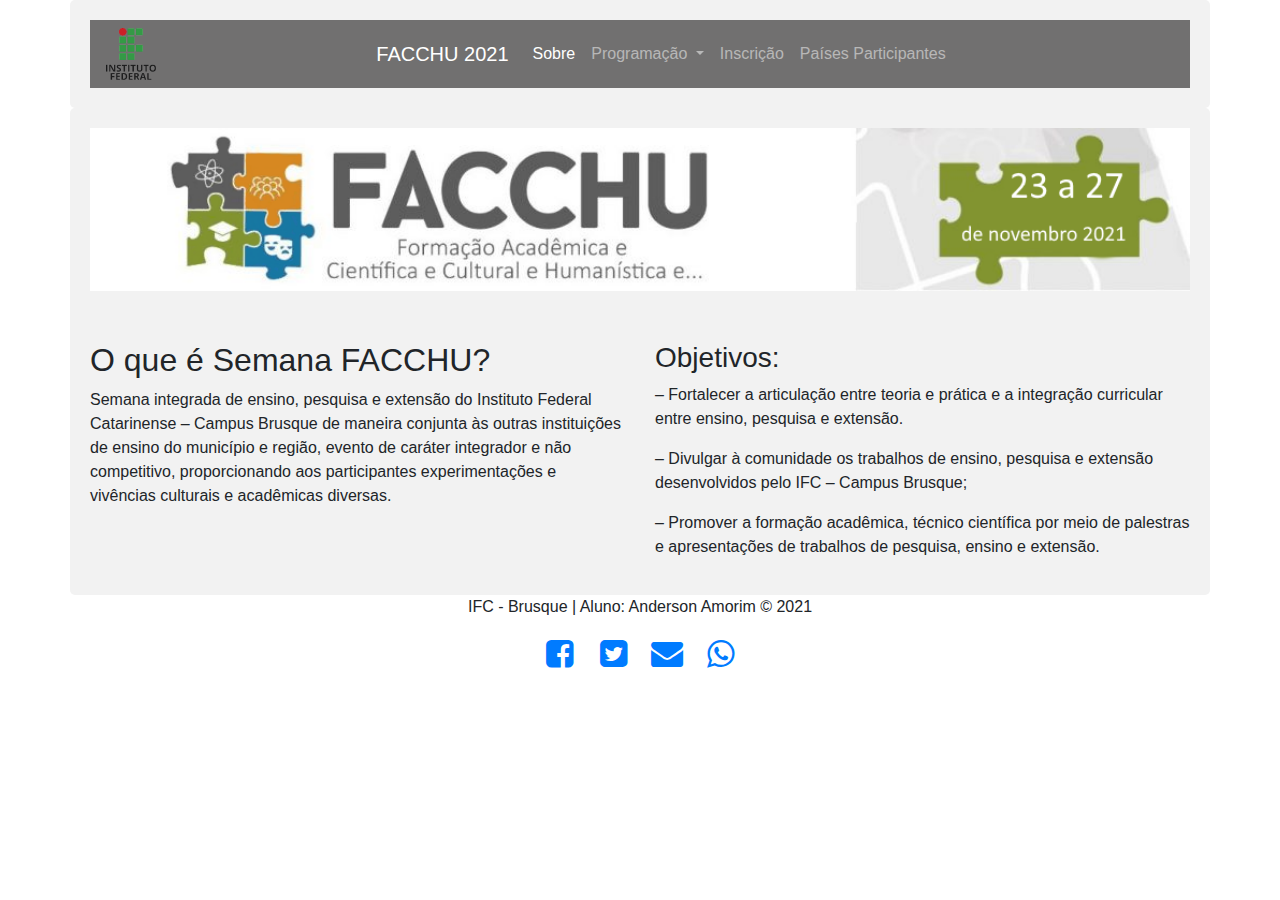
<file: index.html>
<!DOCTYPE html>
<html lang="en">
<head>
<meta charset="utf-8">
<meta http-equiv="X-UA-Compatible" content="IE=edge">
<meta name="viewport" content="width=device-width, initial-scale=1">
<title>Facchu 2021</title>
<!-- Bootstrap -->
<link href="css/bootstrap-4.4.1.css" rel="stylesheet">
<link href="css/style.css" rel="stylesheet" type="text/css">
<link href="css/fontello.css" rel="stylesheet" type="text/css">
<meta name="Facchu" content="Semana integrada de ensino, pesquisa e extensao do Instituto Federal Catarinense – Campus Brusque ">
<meta name="description" content="evento de carater integrador e nao competitivo, proporcionando aos participantes experimentacoes e vivencias culturais e academicas diversas.">
<meta name="keywords" content="facchu 2021, ensino, pesquisa, extensao, IFC">
</head>
<body>
<!-- body code goes here -->

<header>
<div class="container">
  <nav class="navbar navbar-expand-xl navbar-dark"> <a href="http://brusque.ifc.edu.br/"><img src="img/ico_ifc.png" alt="IFC BRUSQUE" class="img-fluid"></a>
    <div class="mx-auto d-sm-flex d-block flex-sm-nowrap"> <a class="navbar-brand" href="index.html">FACCHU 2021</a>
      <div class="collapse navbar-collapse text-center">
        <ul class="navbar-nav">
          <li class="nav-item active"> <a class="nav-link" href="sobre.html">Sobre</a> </li>
          <li class="nav-item dropdown"> <a class="nav-link dropdown-toggle" href="#" id="navbardrop" data-toggle="dropdown"> Programação </a>
            <div class="dropdown-menu"> <a class="dropdown-item" href="programacao.html">Programação</a> <a class="dropdown-item" href="palestrantes.html">Palestrantes</a> </div>
          </li>
          <li class="nav-item"> <a class="nav-link" href="inscricao.html">Inscrição</a> </li>
          <li class="nav-item"> <a class="nav-link" href="pais.html">Países Participantes</a> </li>
        </ul>
      </div>
    </div>
  </nav>
  </header>
  <main class="container">
    <section class="banner"> <img src="img/banner.png" alt="Placeholder" class="center"> </section>
    <section>
      <div class="row">
        <div class="col-lg-6">
          <h2>O que é Semana FACCHU?</h2>
          Semana integrada de ensino, pesquisa e extensão do Instituto Federal Catarinense – Campus Brusque de maneira conjunta às outras instituições de ensino do município e região, evento de caráter integrador e não competitivo, proporcionando aos participantes experimentações e vivências culturais e acadêmicas diversas.</div>
        <div class="col-lg-6">
          <h3>Objetivos:</h3>
          <p> – Fortalecer a articulação entre teoria e prática e a integração curricular entre ensino, pesquisa e extensão.&nbsp;</p>
          <p>– Divulgar à comunidade os trabalhos de ensino, pesquisa e extensão desenvolvidos pelo IFC – Campus Brusque;&nbsp;</p>
          <p>– Promover a formação acadêmica, técnico científica por meio de palestras e apresentações de trabalhos de pesquisa, ensino e extensão.</p>
        </div>
      </div>
    </section>
  </main>
  <footer>
    <div class="conteudo" align="center">
      <p class="copy">IFC - Brusque | Aluno: Anderson Amorim &copy; 2021</p>
      <div class="social">
        <h2> <a href="#" class="icon-facebook-squared" title="Ir Para Facebook" target="_blank"></a> <a href="#" class="icon-twitter-squared"></a> <a href="#" class="icon-mail-alt" title="#"></a> <a href="https://wa.me/554732120000" class="icon-whatsapp" title="(47) 3212-0000"></a> </h2>
      </div>
    </div>
  </footer>
</div>
<!-- jQuery (necessary for Bootstrap's JavaScript plugins) --> 
<script src="js/jquery-3.4.1.min.js"></script> 

<!-- Include all compiled plugins (below), or include individual files as needed --> 
<script src="js/popper.min.js"></script> 
<script src="js/bootstrap-4.4.1.js"></script>
</body>
</html>
</file>
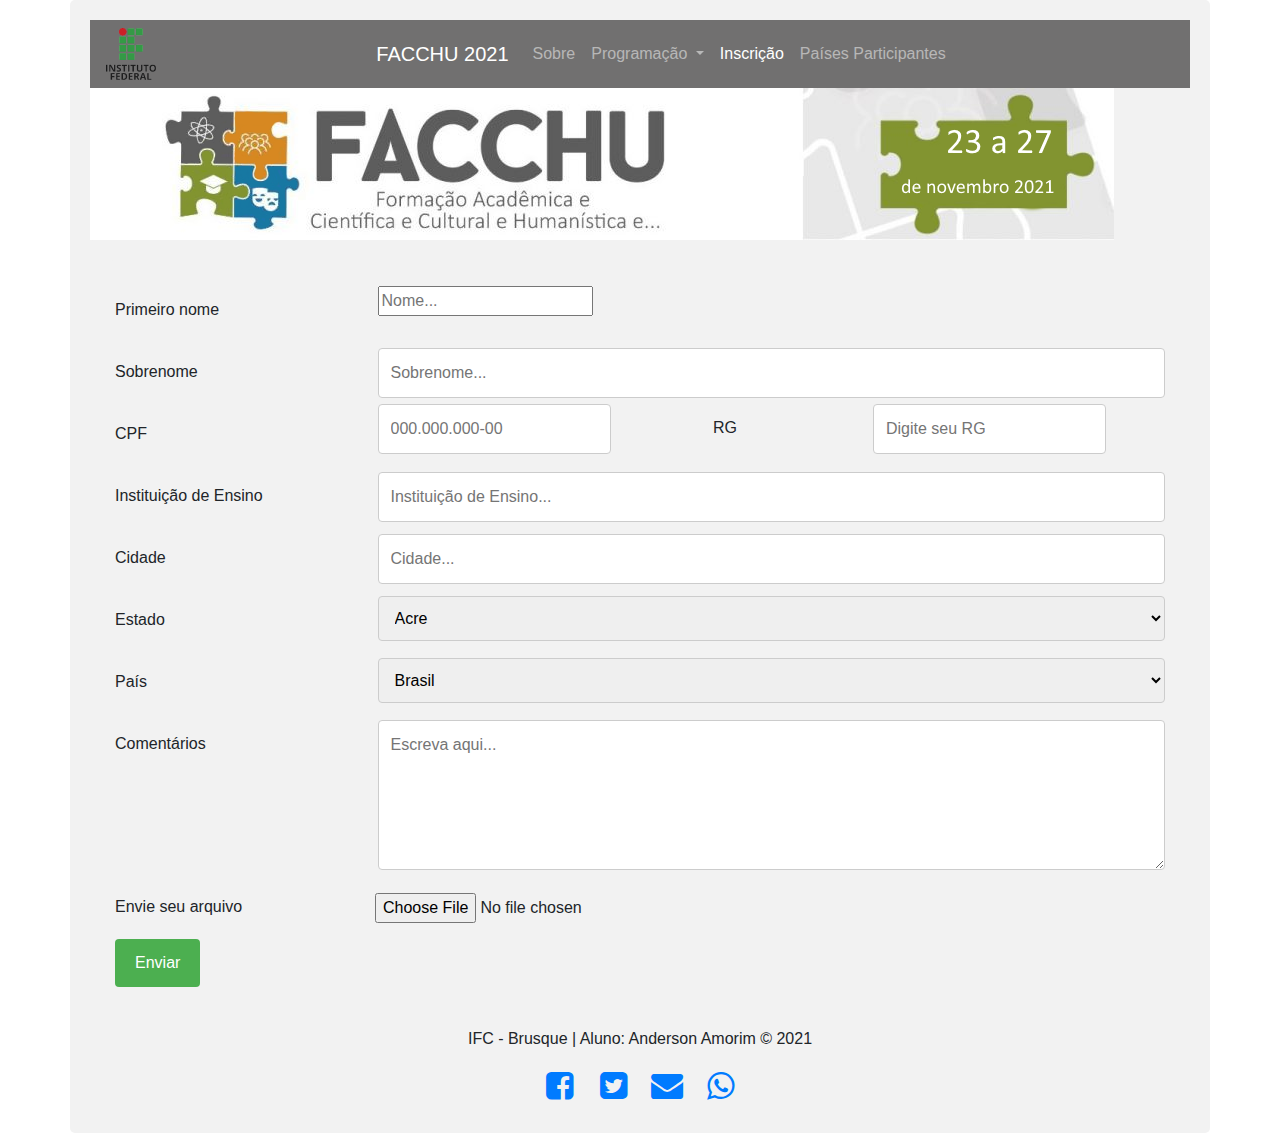
<file: inscricao.html>
<!DOCTYPE html>
<html lang="en">
<head>
<meta charset="utf-8">
<meta http-equiv="X-UA-Compatible" content="IE=edge">
<meta name="viewport" content="width=device-width, initial-scale=1">
<title>Facchu 2021</title>
<!-- Bootstrap -->
<link href="css/bootstrap-4.4.1.css" rel="stylesheet">
<link href="css/style.css" rel="stylesheet" type="text/css">
<link href="css/fontello.css" rel="stylesheet" type="text/css">
<meta name="Facchu" content="Semana integrada de ensino, pesquisa e extensao do Instituto Federal Catarinense – Campus Brusque ">
<meta name="description" content="evento de carater integrador e nao competitivo, proporcionando aos participantes experimentacoes e vivencias culturais e academicas diversas.">
<meta name="keywords" content="facchu 2021, ensino, pesquisa, extensao, IFC">
</head>
<body>
<!-- body code goes here -->
<div class="container">
<nav class="navbar navbar-expand-xl navbar-dark"> <a href="http://brusque.ifc.edu.br/"><img src="img/ico_ifc.png" alt="IFC BRUSQUE" class="img-fluid"></a>
  <div class="mx-auto d-sm-flex d-block flex-sm-nowrap"> <a class="navbar-brand" href="index.html">FACCHU 2021</a>
    <div class="collapse navbar-collapse text-center">
      <ul class="navbar-nav">
        <li class="nav-item"> <a class="nav-link" href="sobre.html">Sobre</a> </li>
        <li class="nav-item dropdown"> <a class="nav-link dropdown-toggle" href="#" id="navbardrop" data-toggle="dropdown"> Programação </a>
          <div class="dropdown-menu"> <a class="dropdown-item" href="programacao.html">Programação</a> <a class="dropdown-item" href="palestrantes.html">Palestrantes</a> </div>
        </li>
        <li class="nav-item"> <a class="nav-link active" href="inscricao.html">Inscrição</a> </li>
        <li class="nav-item"> <a class="nav-link" href="pais.html">Países Participantes</a> </li>
      </ul>
    </div>
  </div>
</nav>
<header> <img src="img/banner.png"> </header>
<main class="container">
  <form>
  <div class="container">
  <form action="/action_page.php">
    <div class="row">
      <div class="col-25">
        <label for="fname">Primeiro nome</label>
      </div>
      <div class="col-75">
        <input type="number" id="fname" name="firstname" placeholder="Nome...">
      </div>
    </div>
    <div class="row">
      <div class="col-25">
        <label for="lname">Sobrenome</label>
      </div>
      <div class="col-75">
        <input type="text" id="lname" name="lastname" placeholder="Sobrenome...">
      </div>
    </div>
    <div class="row">
      <div class="col-25">
        <label for="lname">CPF</label>
      </div>
      <div class="col-35">
        <input type="text" id="lname" name="lastname" placeholder="000.000.000-00">
      </div>
      <div class="col-3 col-xl-2 offset-xl-1">
        <label for="lname">RG</label>
      </div>
      <div class="col-35">
        <input type="text" id="lname" name="lastname" placeholder="Digite seu RG">
      </div>
    </div>
    <div class="row">
      <div class="col-25">
        <label for="lname">Instituição de Ensino</label>
      </div>
      <div class="col-75">
        <input type="text" id="lname" name="lastname" placeholder="Instituição de Ensino...">
      </div>
    </div>
    <div class="row">
      <div class="col-25">
        <label for="lname">Cidade</label>
      </div>
      <div class="col-75">
        <input type="text" id="lname" name="lastname" placeholder="Cidade...">
      </div>
    </div>
    <div class="row">
      <div class="col-25">
        <label for="lname">Estado</label>
      </div>
      <div class="col-75">
        <select id="estado" name="estado">
          <option value="AC">Acre</option>
          <option value="AL">Alagoas</option>
          <option value="AP">Amapá</option>
          <option value="AM">Amazonas</option>
          <option value="BA">Bahia</option>
          <option value="CE">Ceará</option>
          <option value="DF">Distrito Federal</option>
          <option value="ES">Espírito Santo</option>
          <option value="GO">Goiás</option>
          <option value="MA">Maranhão</option>
          <option value="MT">Mato Grosso</option>
          <option value="MS">Mato Grosso do Sul</option>
          <option value="MG">Minas Gerais</option>
          <option value="PA">Pará</option>
          <option value="PB">Paraíba</option>
          <option value="PR">Paraná</option>
          <option value="PE">Pernambuco</option>
          <option value="PI">Piauí</option>
          <option value="RJ">Rio de Janeiro</option>
          <option value="RN">Rio Grande do Norte</option>
          <option value="RS">Rio Grande do Sul</option>
          <option value="RO">Rondônia</option>
          <option value="RR">Roraima</option>
          <option value="SC">Santa Catarina</option>
          <option value="SP">São Paulo</option>
          <option value="SE">Sergipe</option>
          <option value="TO">Tocantins</option>
        </select>
      </div>
    </div>
    <div class="row">
      <div class="col-25">
        <label for="pais">País</label>
      </div>
      <div class="col-75">
        <select id="pais" name="pais">
          <option value="australia">Brasil</option>
          <option value="Canada">Canada</option>
          <option value="Australia">Australia</option>
          <option value="Argentina">Argentina</option>
		  <option value="Alemanha">Alemanha</option>
		  <option value="França">França</option>
		  <option value="Argentina">Japão</option>
          <option value="Bolivia">Bolívia</option>
          <option value="Uruguai">Uruguai</option>
          <option value="Chile">Chile</option>
        </select>
      </div>
    </div>
    <div class="row">
      <div class="col-25">
        <label for="subject">Comentários</label>
      </div>
      <div class="col-75">
        <textarea id="subject" name="subject" placeholder="Escreva aqui..." style="height:150px"></textarea>
      </div>
    </div>
    <div class="row">
      <div class="col-25">
        <label>Envie seu arquivo</label>
      </div>
      <div class="col-75" id="conteudo_center">
        <input type="file" class="form-control-file">
      </div>
    </div>
    <div class="row">
      <input type="submit" value="Enviar">
    </div>
  </form>
  </div>
  </form>
</main>
<footer>
  <div class="conteudo" align="center">
    <p class="copy">IFC - Brusque | Aluno: Anderson Amorim &copy; 2021</p>
    <div class="social">
      <h2> <a href="#" class="icon-facebook-squared" title="Ir Para Facebook" target="_blank"></a> <a href="#" class="icon-twitter-squared"></a> <a href="#" class="icon-mail-alt" title="#"></a> <a href="https://wa.me/554732120000" class="icon-whatsapp" title="(47) 3212-0000"></a> </h2>
    </div>
  </div>
</footer>
</div>
<!-- jQuery (necessary for Bootstrap's JavaScript plugins) --> 
<script src="js/jquery-3.4.1.min.js"></script> 

<!-- Include all compiled plugins (below), or include individual files as needed --> 
<script src="js/popper.min.js"></script> 
<script src="js/bootstrap-4.4.1.js"></script>
</body>
</html>
</file>
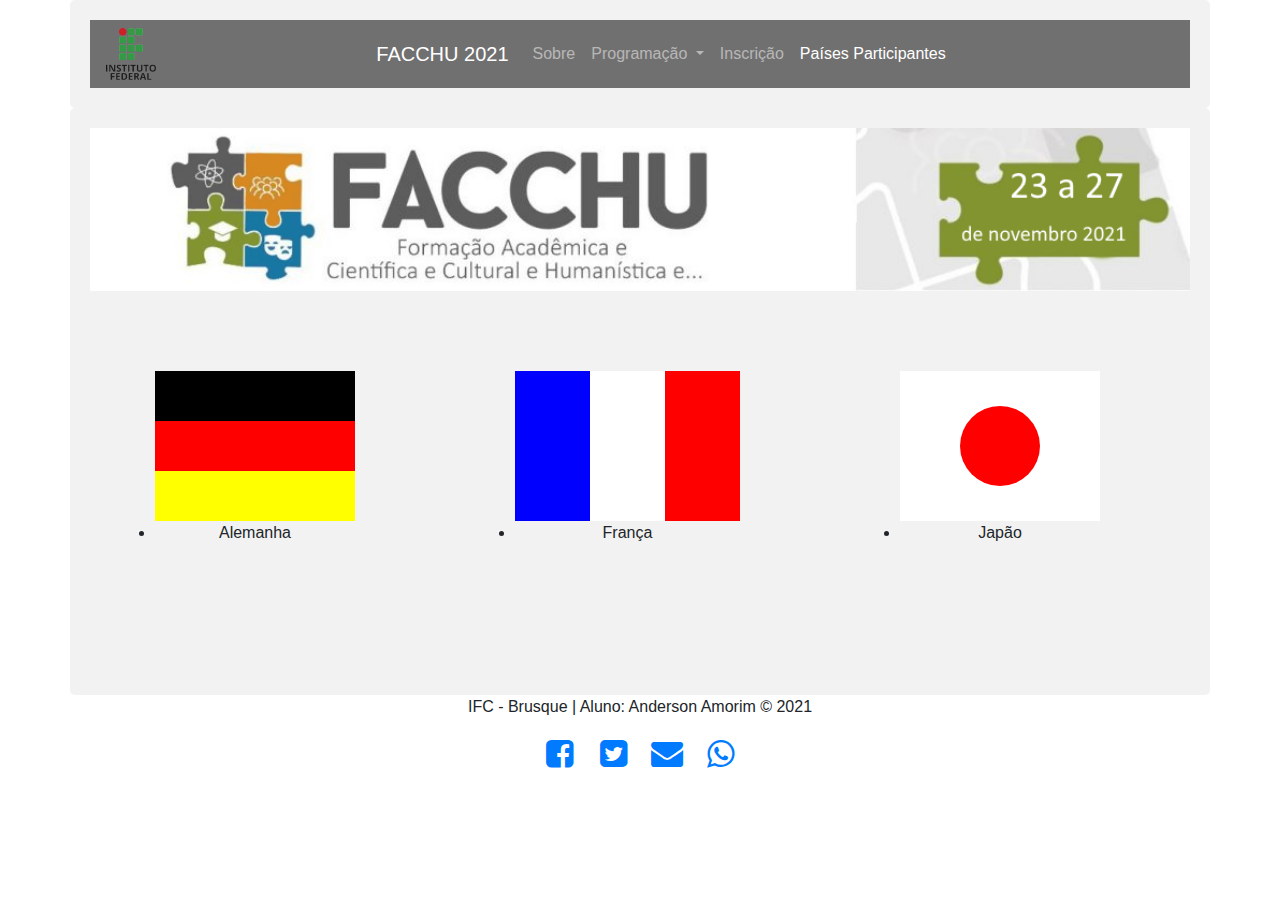
<file: pais.html>
<!DOCTYPE html>
<html lang="en">
<head>
<meta charset="utf-8">
<meta http-equiv="X-UA-Compatible" content="IE=edge">
<meta name="viewport" content="width=device-width, initial-scale=1">
<title>Facchu 2021</title>
<!-- Bootstrap -->
<link href="css/bootstrap-4.4.1.css" rel="stylesheet">
<link href="css/style.css" rel="stylesheet" type="text/css">
<link href="css/fontello.css" rel="stylesheet" type="text/css">
<meta name="Facchu" content="Semana integrada de ensino, pesquisa e extensao do Instituto Federal Catarinense – Campus Brusque ">
<meta name="description" content="evento de carater integrador e nao competitivo, proporcionando aos participantes experimentacoes e vivencias culturais e academicas diversas.">
<meta name="keywords" content="facchu 2021, ensino, pesquisa, extensao, IFC">
</head>
<body>
<!-- body code goes here -->

<header>
<div class="container">
  <nav class="navbar navbar-expand-xl navbar-dark"> <a href="http://brusque.ifc.edu.br/"><img src="img/ico_ifc.png" alt="IFC BRUSQUE" class="img-fluid"></a>
    <div class="mx-auto d-sm-flex d-block flex-sm-nowrap"> <a class="navbar-brand" href="index.html">FACCHU 2021</a>
      <div class="collapse navbar-collapse text-center">
        <ul class="navbar-nav">
          <li class="nav-item"> <a class="nav-link" href="sobre.html">Sobre</a> </li>
          <li class="nav-item dropdown"> <a class="nav-link dropdown-toggle" href="#" id="navbardrop" data-toggle="dropdown"> Programação </a>
            <div class="dropdown-menu"> <a class="dropdown-item" href="programacao.html">Programação</a> <a class="dropdown-item" href="palestrantes.html">Palestrantes</a> </div>
          </li>
          <li class="nav-item"> <a class="nav-link" href="inscricao.html">Inscrição</a> </li>
          <li class="nav-item"> <a class="nav-link active" href="pais.html">Países Participantes</a> </li>
        </ul>
      </div>
    </div>
  </nav>
  </header>
  <main class="container">
    <section class="banner"> <img src="img/banner.png" alt="Placeholder" class="center"
    </section>
    <section>
      <div class="row" align="center">
        <section class="fsection">
          <div class="preto fdiv"></div>
          <div class="vermelho fdiv"></div>
          <div class="amarelo fdiv"></div>
          <li>Alemanha</li>
        </section>
        <section class="fsection">
          <div class="azul vertical fdiv"></div>
          <div class="branco vertical fdiv"></div>
          <div class="vermelho vertical fdiv"></div>
          <li>França</li>
        </section>
        <section class="fsection">
          <div class="branco grande relativo fdiv">
            <div class="vermelho redondo centrado fdiv"></div>
          </div>
          <li>Japão</li>
        </section>
      </div>
    </section>
  </main>
  <footer>
    <div class="conteudo" align="center">
      <p class="copy">IFC - Brusque | Aluno: Anderson Amorim &copy; 2021</p>
      <div class="social">
        <h2> <a href="#" class="icon-facebook-squared" title="Ir Para Facebook" target="_blank"></a> <a href="#" class="icon-twitter-squared"></a> <a href="#" class="icon-mail-alt" title="#"></a> <a href="https://wa.me/554732120000" class="icon-whatsapp" title="(47) 3212-0000"></a> </h2>
      </div>
    </div>
  </footer>
</div>
<!-- jQuery (necessary for Bootstrap's JavaScript plugins) --> 
<script src="js/jquery-3.4.1.min.js"></script> 

<!-- Include all compiled plugins (below), or include individual files as needed --> 
<script src="js/popper.min.js"></script> 
<script src="js/bootstrap-4.4.1.js"></script>
</body>
</html>
</file>
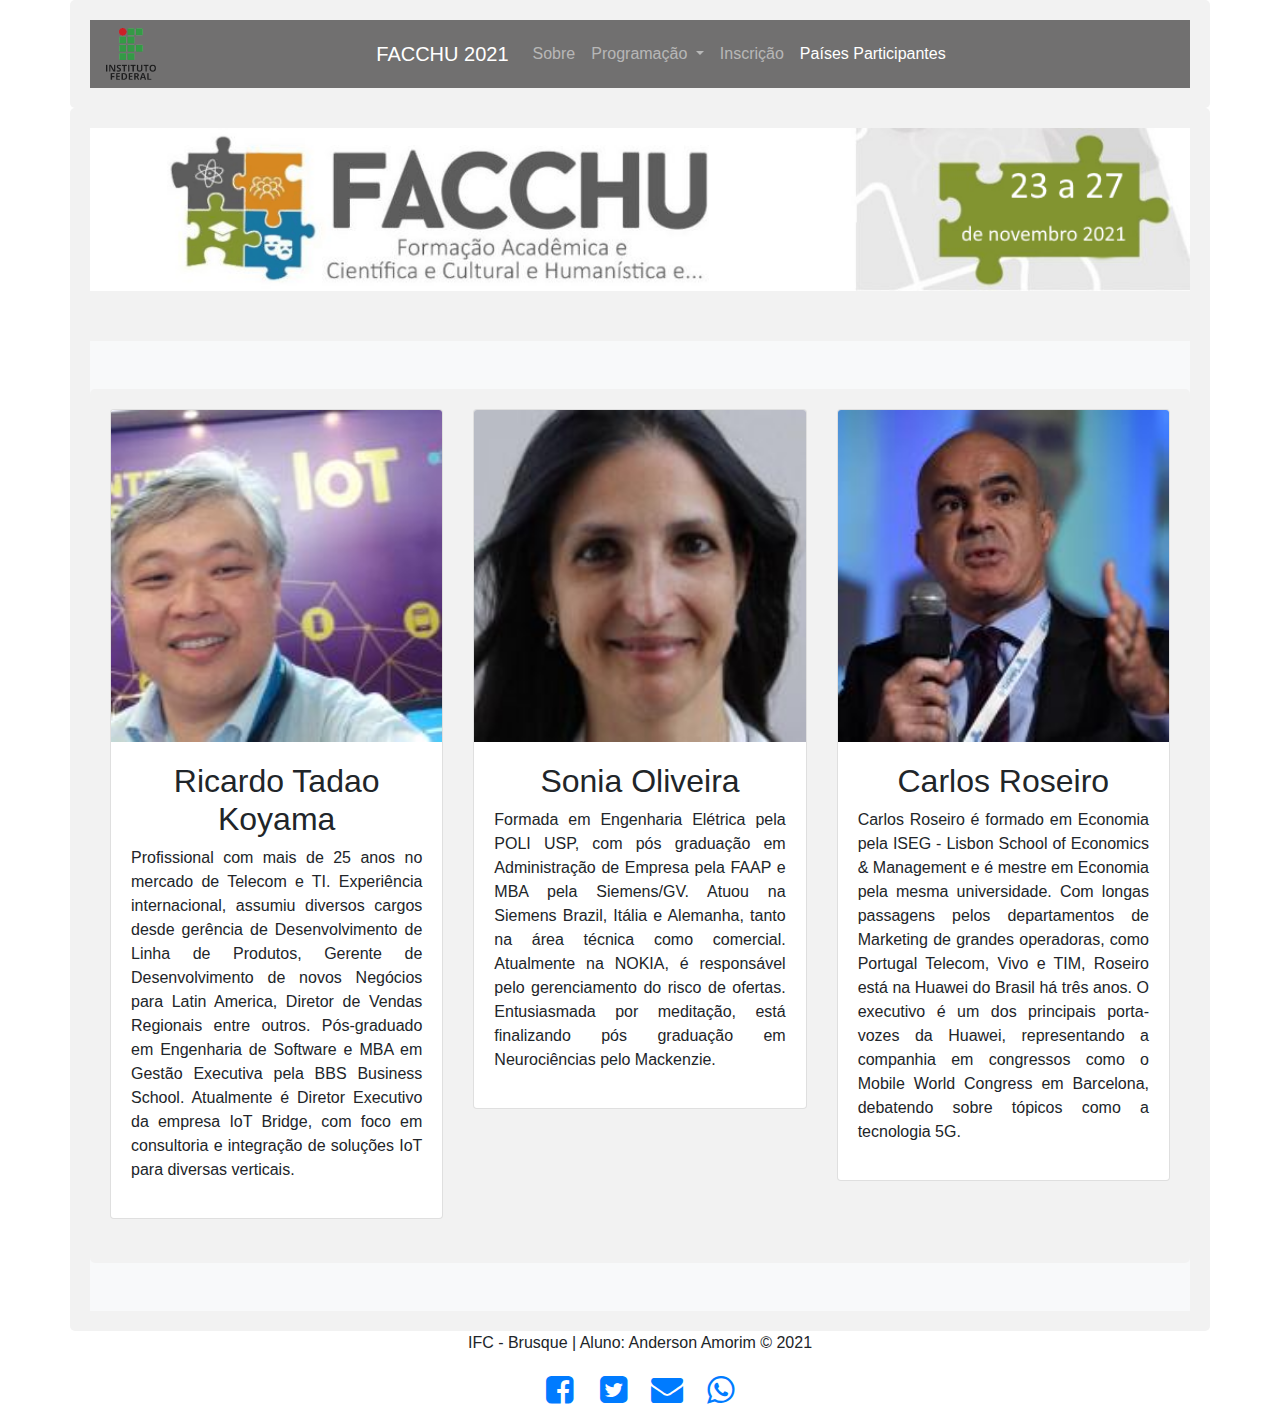
<file: palestrantes.html>
<!DOCTYPE html>
<html lang="en">
<head>
<meta charset="utf-8">
<meta http-equiv="X-UA-Compatible" content="IE=edge">
<meta name="viewport" content="width=device-width, initial-scale=1">
<title>Facchu 2021</title>
<!-- Bootstrap -->
<link href="css/bootstrap-4.4.1.css" rel="stylesheet">
<link href="css/style.css" rel="stylesheet" type="text/css">
<link href="css/fontello.css" rel="stylesheet" type="text/css">
<meta name="Facchu" content="Semana integrada de ensino, pesquisa e extensao do Instituto Federal Catarinense – Campus Brusque ">
<meta name="description" content="evento de carater integrador e nao competitivo, proporcionando aos participantes experimentacoes e vivencias culturais e academicas diversas.">
<meta name="keywords" content="facchu 2021, ensino, pesquisa, extensao, IFC">
</head>
<body>
<!-- body code goes here -->

<header>
<div class="container">
  <nav class="navbar navbar-expand-xl navbar-dark"> <a href="http://brusque.ifc.edu.br/"><img src="img/ico_ifc.png" alt="IFC BRUSQUE" class="img-fluid"></a>
    <div class="mx-auto d-sm-flex d-block flex-sm-nowrap"> <a class="navbar-brand" href="index.html">FACCHU 2021</a>
      <div class="collapse navbar-collapse text-center">
        <ul class="navbar-nav">
          <li class="nav-item"> <a class="nav-link" href="sobre.html">Sobre</a> </li>
          <li class="nav-item dropdown"> <a class="nav-link dropdown-toggle" href="#" id="navbardrop" data-toggle="dropdown"> Programação </a>
            <div class="dropdown-menu"> <a class="dropdown-item" href="programacao.html">Programação</a> <a class="dropdown-item" href="palestrantes.html">Palestrantes</a> </div>
          </li>
          <li class="nav-item"> <a class="nav-link" href="inscricao.html">Inscrição</a> </li>
          <li class="nav-item"> <a class="nav-link active" href="pais.html">Países Participantes</a> </li>
        </ul>
      </div>
    </div>
  </nav>
	</div>
  </header>
  <main class="container">
    <section class="banner"> <img src="img/banner.png" alt="Placeholder" class="center"> </section>
    <div class="album py-5 bg-light">
        <div class="container">

          <div class="row">
            <div class="col-md-4">
              <div class="card mb-4 box-shadow">
                <img class="card-img-top" src="img/palestrantes/01.jpg" alt="Ricardo Tadao Koyama">
                <div class="card-body">
				  <h2 align="center">Ricardo Tadao Koyama</h2>
                  <p align="justify">Profissional com mais de 25 anos no mercado de Telecom e TI. Experiência internacional, assumiu diversos cargos desde gerência de Desenvolvimento de Linha de Produtos, Gerente de Desenvolvimento de novos Negócios para Latin America, Diretor de Vendas Regionais entre outros. Pós-graduado em Engenharia de Software e MBA em Gestão Executiva pela BBS Business School. Atualmente é Diretor Executivo da empresa IoT Bridge, com foco em consultoria e integração de soluções IoT para diversas verticais.</p>
                  
                </div>
              </div>
			  </div>
            
			  
			
            <div class="col-md-4">
              <div class="card mb-4 box-shadow">
                <img class="card-img-top" src="img/palestrantes/02.jpg" alt="Ricardo Tadao Koyama">
                <div class="card-body">
					<h2 align="center">Sonia Oliveira</h2>
                  <p align="justify">Formada em Engenharia Elétrica pela POLI USP, com pós graduação em Administração de Empresa pela FAAP e MBA pela Siemens/GV. Atuou na Siemens Brazil, Itália e Alemanha, tanto na área técnica como comercial. Atualmente na NOKIA, é responsável pelo gerenciamento do risco de ofertas. Entusiasmada por meditação, está finalizando pós graduação em Neurociências pelo Mackenzie.</p>
                  </div>
              </div>
            </div>
			  
			              <div class="col-md-4">
              <div class="card mb-4 box-shadow">
                <img class="card-img-top" src="img/palestrantes/03.jpg" alt="Ricardo Tadao Koyama">
                <div class="card-body">
					<h2 align="center">Carlos Roseiro</h2>
                  <p align="justify">Carlos Roseiro é formado em Economia pela ISEG - Lisbon School of Economics & Management e é mestre em Economia pela mesma universidade. Com longas passagens pelos departamentos de Marketing de grandes operadoras, como Portugal Telecom, Vivo e TIM, Roseiro está na Huawei do Brasil há três anos. O executivo é um dos principais porta-vozes da Huawei, representando a companhia em congressos como o Mobile World Congress em Barcelona, debatendo sobre tópicos como a tecnologia 5G.</p>
                 
                </div>
              </div>
            </div> 
			  </div>

			  
			  
  </main>
  <footer>
    <div class="conteudo" align="center">
      <p class="copy">IFC - Brusque | Aluno: Anderson Amorim &copy; 2021</p>
      <div class="social">
        <h2> <a href="#" class="icon-facebook-squared" title="Ir Para Facebook" target="_blank"></a> <a href="#" class="icon-twitter-squared"></a> <a href="#" class="icon-mail-alt" title="#"></a> <a href="https://wa.me/554732120000" class="icon-whatsapp" title="(47) 3212-0000"></a> </h2>
      </div>
    </div>
  </footer>

<!-- jQuery (necessary for Bootstrap's JavaScript plugins) --> 
<script src="js/jquery-3.4.1.min.js"></script> 

<!-- Include all compiled plugins (below), or include individual files as needed --> 
<script src="js/popper.min.js"></script> 
<script src="js/bootstrap-4.4.1.js"></script>
</body>
</html>
</file>
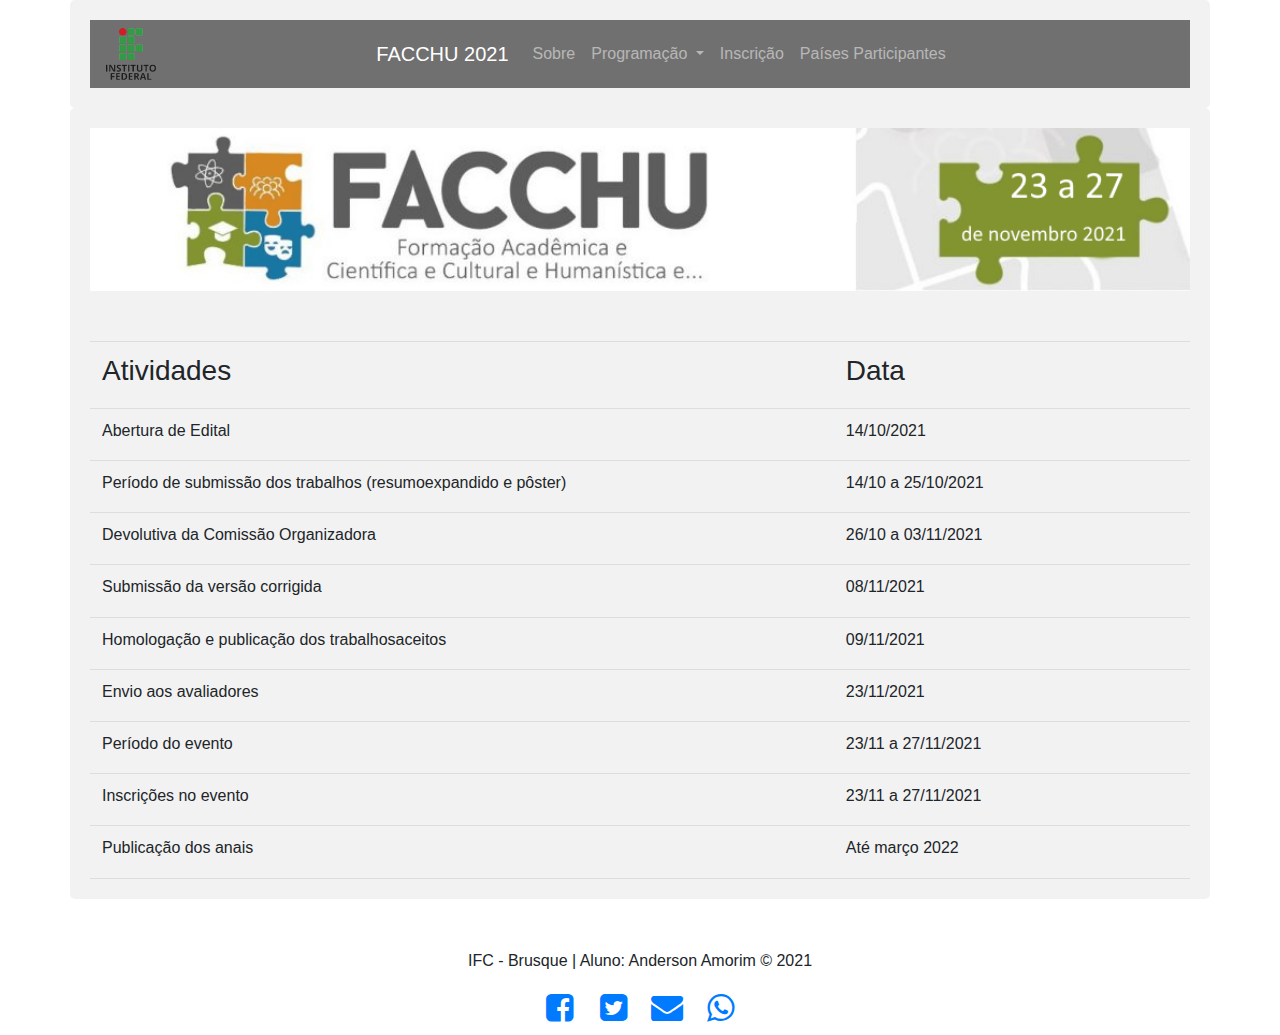
<file: programacao.html>
<!DOCTYPE html>
<html lang="en">
<head>
<meta charset="utf-8">
<meta http-equiv="X-UA-Compatible" content="IE=edge">
<meta name="viewport" content="width=device-width, initial-scale=1">
<title>Facchu 2021</title>
<!-- Bootstrap -->
<link href="css/bootstrap-4.4.1.css" rel="stylesheet">
<link href="css/style.css" rel="stylesheet" type="text/css">
<link href="css/fontello.css" rel="stylesheet" type="text/css">
<meta name="Facchu" content="Semana integrada de ensino, pesquisa e extensao do Instituto Federal Catarinense – Campus Brusque ">
<meta name="description" content="evento de carater integrador e nao competitivo, proporcionando aos participantes experimentacoes e vivencias culturais e academicas diversas.">
<meta name="keywords" content="facchu 2021, ensino, pesquisa, extensao, IFC">
</head>
<body>
<!-- body code goes here -->

<header>
<div class="container">
  <nav class="navbar navbar-expand-xl navbar-dark"> <a href="http://brusque.ifc.edu.br/"><img src="img/ico_ifc.png" alt="IFC BRUSQUE" class="img-fluid"></a>
    <div class="mx-auto d-sm-flex d-block flex-sm-nowrap"> <a class="navbar-brand" href="index.html">FACCHU 2021</a>
      <div class="collapse navbar-collapse text-center">
        <ul class="navbar-nav">
          <li class="nav-item"> <a class="nav-link" href="sobre.html">Sobre</a> </li>
          <li class="nav-item dropdown"> <a class="nav-link dropdown-toggle" href="#" id="navbardrop" data-toggle="dropdown"> Programação </a>
            <div class="dropdown-menu"> <a class="dropdown-item" href="programacao.html">Programação</a> <a class="dropdown-item" href="palestrantes.html">Palestrantes</a> </div>
          </li>
          </li>
          <li class="nav-item"> <a class="nav-link" href="inscricao.html">Inscrição</a> </li>
          <li class="nav-item"> <a class="nav-link" href="pais.html">Países Participantes</a> </li>
        </ul>
      </div>
    </div>
  </nav>
  </header>
  <main class="container">
    <section class="banner"> <img src="img/banner.png" alt="Placeholder" class="center"> </section>
    <section>
      <table>
        <tr>
          <th><h3>Atividades</h3></th>
          <th><h3>Data</h3></th>
        </tr>
        <tr>
          <th><h6>Abertura de Edital</h6></th>
          <th><h6>14/10/2021</h6></th>
        </tr>
        <tr>
          <th><h6>Período de submissão dos trabalhos (resumoexpandido e pôster)</h6></th>
          <th><h6>14/10 a 25/10/2021</h6></th>
        </tr>
        <tr>
          <th><h6>Devolutiva da Comissão Organizadora</h6></th>
          <th><h6>26/10 a 03/11/2021</h6></th>
        </tr>
        <tr>
          <th><h6>Submissão da versão corrigida</h6></th>
          <th><h6>08/11/2021</h6></th>
        </tr>
        <tr>
          <th><h6>Homologação e publicação dos trabalhosaceitos</h6></th>
          <th><h6>09/11/2021</h6></th>
        </tr>
        <tr>
          <th><h6>Envio aos avaliadores</h6></th>
          <th><h6>23/11/2021</h6></th>
        </tr>
        <tr>
          <th><h6>Período do evento</h6></th>
          <th><h6>23/11 a 27/11/2021</h6></th>
        </tr>
        <tr>
          <th><h6>Inscrições no evento</h6></th>
          <th><h6>23/11 a 27/11/2021</h6></th>
        </tr>
        <tr>
          <th><h6>Publicação dos anais</h6></th>
          <th><h6>Até março 2022</h6></th>
        </tr>
      </table>
    </section>
  </main>
  <footer>
    <div class="conteudo" id="conteudo_baixo" align="center">
      <p class="copy">IFC - Brusque | Aluno: Anderson Amorim &copy; 2021</p>
      <div class="social">
        <h2> <a href="#" class="icon-facebook-squared" title="Ir Para Facebook" target="_blank"></a> <a href="#" class="icon-twitter-squared"></a> <a href="#" class="icon-mail-alt" title="#"></a> <a href="https://wa.me/554732120000" class="icon-whatsapp" title="(47) 3212-0000"></a> </h2>
      </div>
    </div>
  </footer>
</div>
<!-- jQuery (necessary for Bootstrap's JavaScript plugins) --> 
<script src="js/jquery-3.4.1.min.js"></script> 

<!-- Include all compiled plugins (below), or include individual files as needed --> 
<script src="js/popper.min.js"></script> 
<script src="js/bootstrap-4.4.1.js"></script>
</body>
</html>
</file>
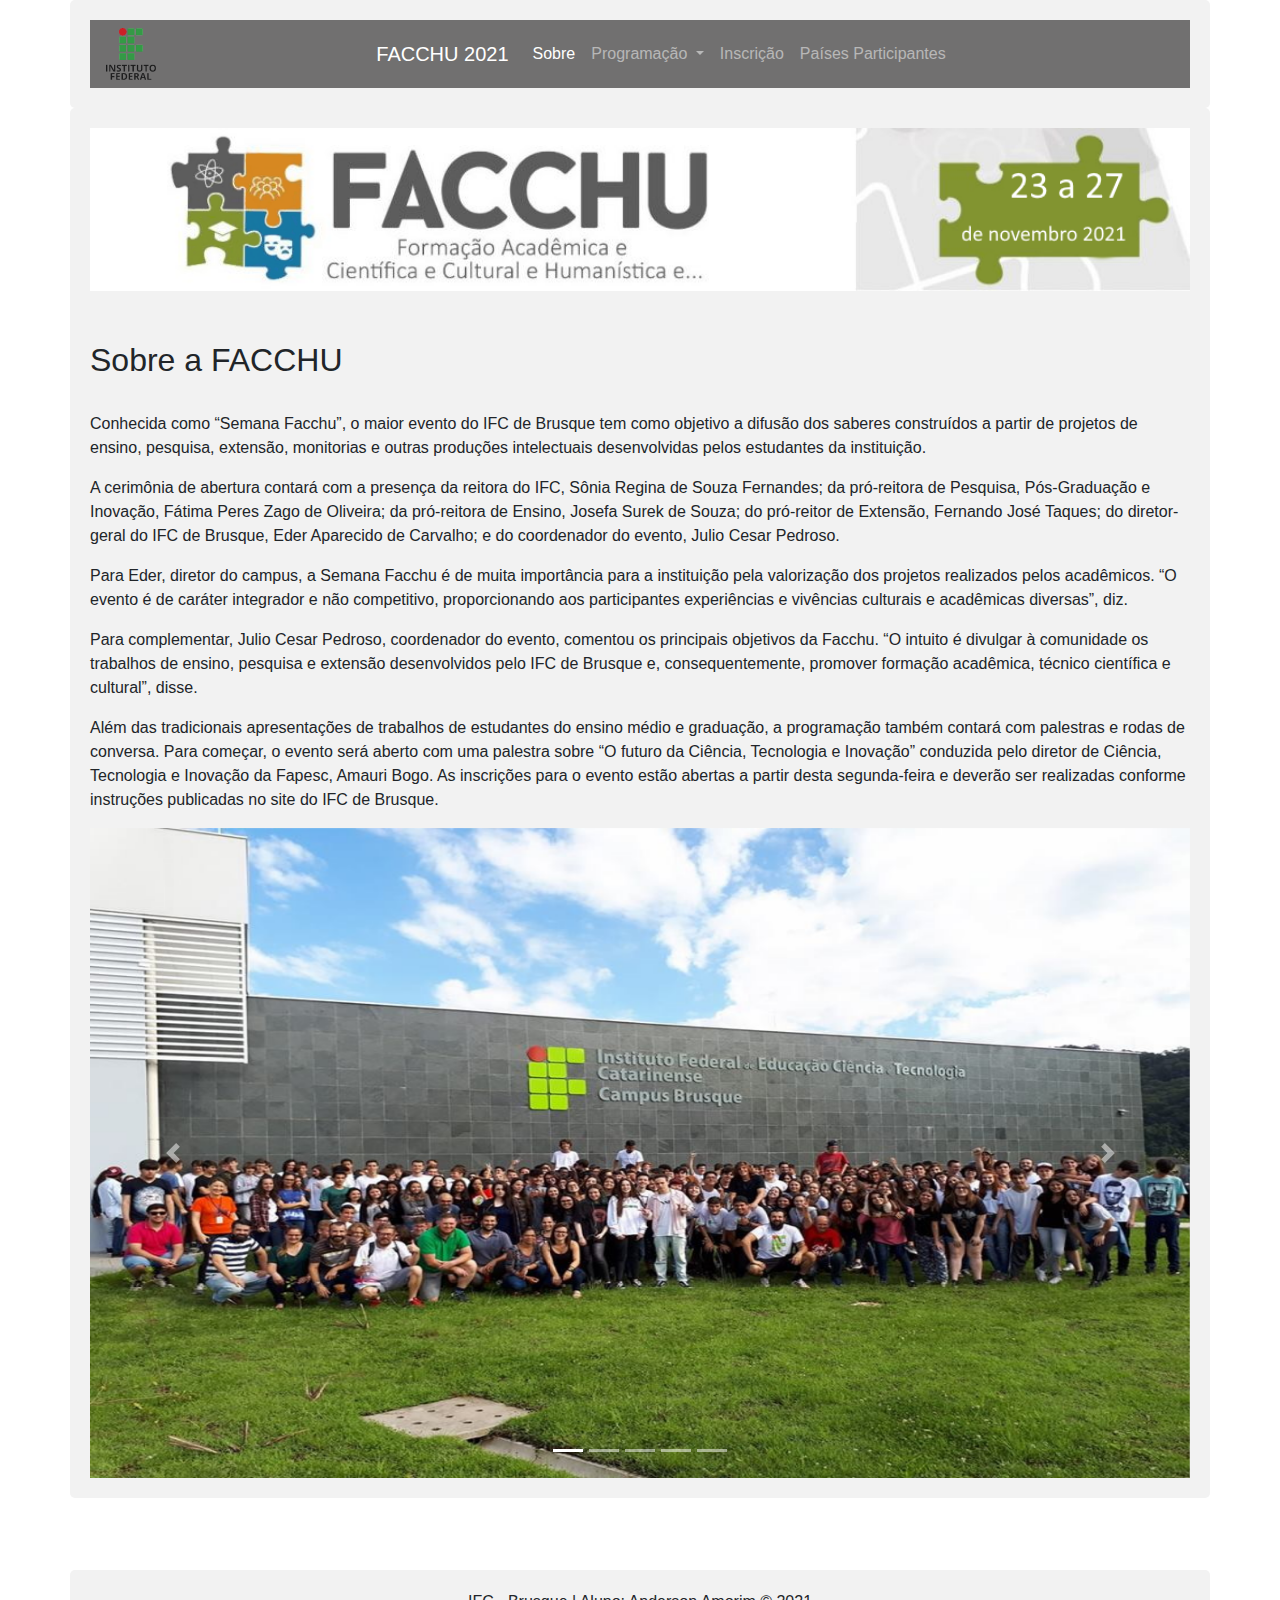
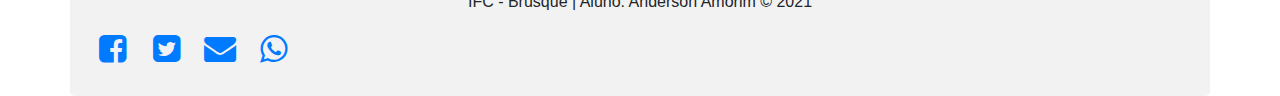
<file: sobre.html>
<!DOCTYPE html>
<html lang="en">
<head>
<meta charset="utf-8">
<meta http-equiv="X-UA-Compatible" content="IE=edge">
<meta name="viewport" content="width=device-width, initial-scale=1">
<title>Facchu 2021</title>
<!-- Bootstrap -->
<link href="css/bootstrap-4.4.1.css" rel="stylesheet">
<link href="css/style.css" rel="stylesheet" type="text/css">
<link href="css/fontello.css" rel="stylesheet" type="text/css">
<meta name="Facchu" content="Semana integrada de ensino, pesquisa e extensao do Instituto Federal Catarinense – Campus Brusque ">
<meta name="description" content="evento de carater integrador e nao competitivo, proporcionando aos participantes experimentacoes e vivencias culturais e academicas diversas.">
<meta name="keywords" content="facchu 2021, ensino, pesquisa, extensao, IFC">
</head>
<body>
<!-- body code goes here -->
<header>
<div class="container">
<nav class="navbar navbar-expand-xl navbar-dark"> <a href="http://brusque.ifc.edu.br/"><img src="img/ico_ifc.png" alt="IFC BRUSQUE" class="img-fluid"></a>
  <div class="mx-auto d-sm-flex d-block flex-sm-nowrap"> <a class="navbar-brand" href="index.html">FACCHU 2021</a>
    <div class="collapse navbar-collapse text-center">
      <ul class="navbar-nav">
        <li class="nav-item"> <a class="nav-link active" href="sobre.html">Sobre</a> </li>
        <li class="nav-item dropdown"> <a class="nav-link dropdown-toggle" href="#" id="navbardrop" data-toggle="dropdown"> Programação </a>
          <div class="dropdown-menu"> <a class="dropdown-item" href="programacao.html">Programação</a> <a class="dropdown-item" href="palestrantes.html">Palestrantes</a> </div>
        </li>
        <li class="nav-item"> <a class="nav-link" href="inscricao.html">Inscrição</a> </li>
        <li class="nav-item"> <a class="nav-link" href="pais.html">Países Participantes</a> </li>
      </ul>
    </div>
  </div>
</nav>
</header>
<main class="container">
<section class="banner"> <img src="img/banner.png" alt="Placeholder" class="center"> </section>
<section>
<div>
  <h2>Sobre a FACCHU</h2>
  <br>
  <p>Conhecida como “Semana Facchu”, o maior evento do IFC de Brusque tem como objetivo a difusão dos saberes construídos a partir de projetos de ensino, 
    pesquisa, extensão, monitorias e outras produções intelectuais desenvolvidas pelos estudantes da instituição.</p>
  <p>A cerimônia de abertura contará com a presença da reitora do IFC, Sônia Regina de Souza Fernandes; da pró-reitora de Pesquisa, Pós-Graduação e Inovação, Fátima Peres Zago de Oliveira; da pró-reitora de Ensino, Josefa Surek de Souza; do pró-reitor de Extensão, Fernando José Taques; do diretor-geral do IFC de Brusque, Eder Aparecido de Carvalho; e do coordenador do evento, Julio Cesar Pedroso.</p>
  <p>Para Eder, diretor do campus, a Semana Facchu é de muita importância para a instituição pela valorização dos projetos realizados pelos acadêmicos. “O evento é de caráter integrador e não competitivo, proporcionando aos participantes experiências e vivências culturais e acadêmicas diversas”, diz.</p>
  <p>Para complementar, Julio Cesar Pedroso, coordenador do evento, comentou os principais objetivos da Facchu. “O intuito é divulgar à comunidade os trabalhos de ensino, pesquisa e extensão desenvolvidos pelo IFC de Brusque e, consequentemente, promover formação acadêmica, técnico científica e cultural”, disse.</p>
  <p>Além das tradicionais apresentações de trabalhos de estudantes do ensino médio e graduação, a programação também contará com palestras e rodas de conversa. Para começar, o evento será aberto com uma palestra sobre “O futuro da Ciência, Tecnologia e Inovação” conduzida pelo diretor de Ciência, Tecnologia e Inovação da Fapesc, Amauri Bogo. As inscrições para o evento estão abertas a partir desta segunda-feira e deverão ser realizadas conforme instruções publicadas no site do IFC de Brusque.</p>
</div>
<div id="demo" class="carousel slide" data-ride="carousel">
  <ul class="carousel-indicators">
    <li data-target="#demo" data-slide-to="0" class="active"></li>
    <li data-target="#demo" data-slide-to="1"></li>
    <li data-target="#demo" data-slide-to="2"></li>
    <li data-target="#demo" data-slide-to="3"></li>
    <li data-target="#demo" data-slide-to="4"></li>
  </ul>
  <div class="carousel-inner">
    <div class="carousel-item active"> <img src="img/facchu04.jpg" alt="Los Angeles" width="1100" height="650"> </div>
    <div class="carousel-item"> <img src="img/auditorio.jpg" alt="Chicago" width="1100" height="650"> </div>
    <div class="carousel-item"> <img src="img/facchu01.jpg" alt="New York" width="1100" height="650"> </div>
    <div class="carousel-item"> <img src="img/facchu03.jpg" alt="New York" width="1100" height="650"> </div>
    <div class="carousel-item"> <img src="img/facchu02.jpg" alt="New York" width="1100" height="650"> </div>
    <a class="carousel-control-prev" href="#demo" data-slide="prev"> <span class="carousel-control-prev-icon"></span> </a> <a class="carousel-control-next" href="#demo" data-slide="next"> <span class="carousel-control-next-icon"></span> </a> </div>
  </section>
  </main>
  <br>
  <br>
  <br>
  <footer>
    <div class="container" >
      <p class="copy" align="center">IFC - Brusque | Aluno: Anderson Amorim &copy; 2021</p>
      <div class="social">
        <h2> <a href="#" class="icon-facebook-squared" title="Ir Para Facebook" target="_blank"></a> <a href="#" class="icon-twitter-squared"></a> <a href="#" class="icon-mail-alt" title="#"></a> <a href="https://wa.me/554732120000" class="icon-whatsapp" title="(47) 3212-0000"></a> </h2>
      </div>
    </div>
  </footer>
</div>
<!-- jQuery (necessary for Bootstrap's JavaScript plugins) --> 
<script src="js/jquery-3.4.1.min.js"></script> 

<!-- Include all compiled plugins (below), or include individual files as needed --> 
<script src="js/popper.min.js"></script> 
<script src="js/bootstrap-4.4.1.js"></script>
</body>
</html>
</file>
<file: css/style.css>
/* Responsive layout - when the screen is less than 600px wide, make the two columns stack on top of each other instead of next to each other */
@media screen and (max-width: 600px) {
  .col-25, .col-75, input[type=submit] {
    width: 100%;
    margin-top: 0;
  }
}

*{
  box-sizing: border-box;
}

.navbar-brand.abs {
  position: absolute;
  width: 100%;
  left: 0;
  text-align: center;
}

.top1 img {
	height: 50px;
	width: 30px;
}

.center {
  display: block;
  margin: auto;
  width: 100%;
}

.banner {
	margin-bottom: 50px;
}

input[type=text], select, textarea {
  width: 100%;
  padding: 12px;
  border: 1px solid #ccc;
  border-radius: 4px;
  resize: vertical;
}

label {
  padding: 12px 12px 12px 0;
  display: inline-block;
}

input[type=submit] {
  background-color: #4CAF50;
  color: white;
  padding: 12px 20px;
  border: none;
  border-radius: 4px;
  cursor: pointer;
  float: right;
}

input[type=submit]:hover {
  background-color: #45a049;
}

.container {
  border-radius: 5px;
  background-color: #f2f2f2;
  padding: 20px;
}

.col-25 {
  float: left;
  width: 25%;
  margin-top: 6px;
}

.col-75 {
  float: left;
  width: 75%;
  margin-top: 6px;
}

/* Clear floats after the columns */
.row:after {
  content: "";
  display: table;
  clear: both;
}

#conteudo_baixo{
	margin-top: 50px;
}
#conteudo_center{
	position: absolute;
	margin-top: 16px;
	margin-left: 260px;
}

table {
  border-collapse: collapse;
  width: 100%;
}

th, td {
  padding: 12px;
  padding-right: 150px;
  text-align: left;
  border-bottom: 1px solid #ddd;
  border-top: 1px solid #ddd;
}

tr:hover {background-color:#FFFFFF;}

.fdiv {
  width: 200px;
  height: 50px;
}

.fsection {
  float: left;
  margin: 80px;
}

.vertical {
  width: 75px;
  height: 150px;
  float: left;
}

.grande {
  height: 150px;
}

.preto {
  background-color: black;
}

.vermelho {
  background-color: red;
}

.amarelo {
  background-color: yellow;
}

.azul {
  background-color: blue;
}

.branco {
  background-color: white;
}

.centrado {
  position: absolute;
  top: 50%;
  left: 50%;
  margin: -40px 0 0 -40px;
}

.relativo {
  position: relative;
}

.redondo {
  border-radius: 50%;
  width: 80px;
  height: 80px;
}
</file>
<file: css/fontello.css>
@font-face {
  font-family: 'fontello';
  src: url('../font/fontello.eot?89285296');
  src: url('../font/fontello.eot?89285296#iefix') format('embedded-opentype'),
       url('../font/fontello.woff2?89285296') format('woff2'),
       url('../font/fontello.woff?89285296') format('woff'),
       url('../font/fontello.ttf?89285296') format('truetype'),
       url('../font/fontello.svg?89285296#fontello') format('svg');
  font-weight: normal;
  font-style: normal;
}
/* Chrome hack: SVG is rendered more smooth in Windozze. 100% magic, uncomment if you need it. */
/* Note, that will break hinting! In other OS-es font will be not as sharp as it could be */
/*
@media screen and (-webkit-min-device-pixel-ratio:0) {
  @font-face {
    font-family: 'fontello';
    src: url('../font/fontello.svg?89285296#fontello') format('svg');
  }
}
*/
 
 [class^="icon-"]:before, [class*=" icon-"]:before {
  font-family: "fontello";
  font-style: normal;
  font-weight: normal;
  speak: never;
 
  display: inline-block;
  text-decoration: inherit;
  width: 1em;
  margin-right: .2em;
  text-align: center;
  /* opacity: .8; */
 
  /* For safety - reset parent styles, that can break glyph codes*/
  font-variant: normal;
  text-transform: none;
 
  /* fix buttons height, for twitter bootstrap */
  line-height: 1em;
 
  /* Animation center compensation - margins should be symmetric */
  /* remove if not needed */
  margin-left: .2em;
 
  /* you can be more comfortable with increased icons size */
  /* font-size: 120%; */
 
  /* Font smoothing. That was taken from TWBS */
  -webkit-font-smoothing: antialiased;
  -moz-osx-font-smoothing: grayscale;
 
  /* Uncomment for 3D effect */
  /* text-shadow: 1px 1px 1px rgba(127, 127, 127, 0.3); */
}
 
.icon-mail-alt:before { content: '\f0e0'; } /* '' */
.icon-instagram:before { content: '\f16d'; } /* '' */
.icon-whatsapp:before { content: '\f232'; } /* '' */
.icon-twitter-squared:before { content: '\f304'; } /* '' */
.icon-facebook-squared:before { content: '\f308'; } /* '' */
</file>
